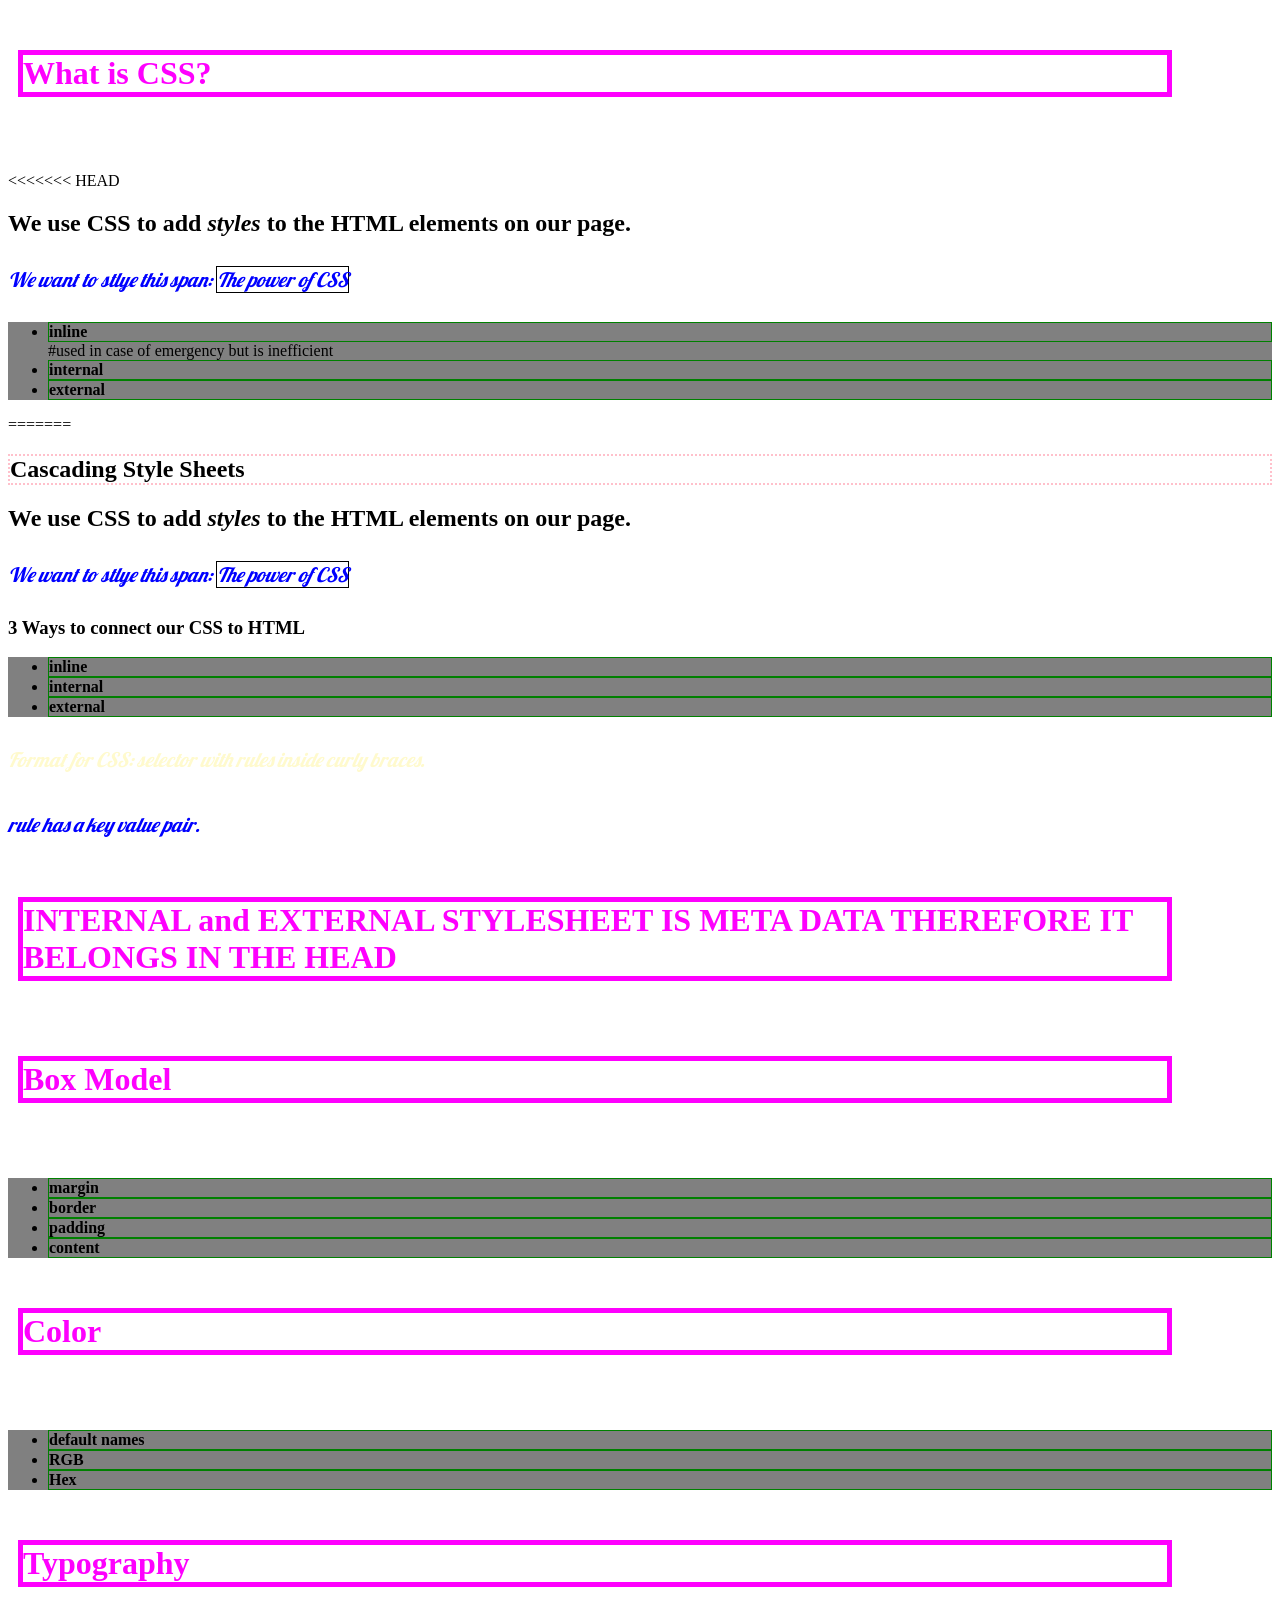
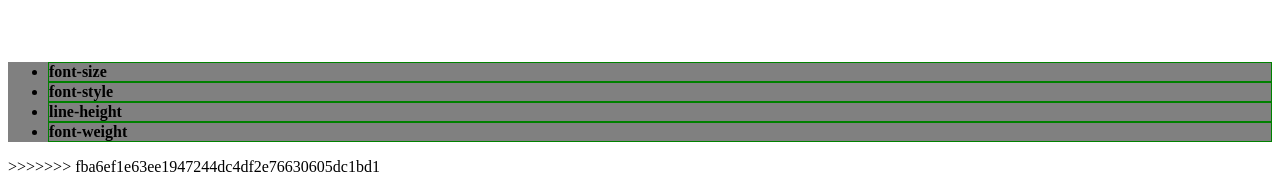
<file: week-1/day-3/index.html>
<!DOCTYPE html>
<html lang="en">
  <head>
    <meta charset="UTF-8" />
    <meta name="viewport" content="width=device-width, initial-scale=1.0" />
    <title>Document</title>

    <style>
      /* INTERNAL */
      li {
        border: solid 1px green;
      }
    </style>

    <!-- EXTERNAL -->
    <link rel="stylesheet" href="./style.css" />
    <link rel="preconnect" href="https://fonts.gstatic.com" />
    <link
      href="https://fonts.googleapis.com/css2?family=Lobster&display=swap"
      rel="stylesheet"
    />
  </head>
  <body>
    <h1>What is CSS?</h1>
<<<<<<< HEAD


    <h2>We use CSS to add <em>styles</em> to the HTML elements on our page.</h2>

    <p>We want to stlye this span: <span style="border: solid 1px black">The power of CSS</span></p>

    <ul> 
      <li>inline</li> #used in case of emergency but is inefficient  
      <li>internal </li>
      <li>external</li>
      </ul>



=======
    <h2 style="border: dotted 2px pink">Cascading Style Sheets</h2>
    <h2>We use CSS to add <em>styles</em> to the HTML elements on our page.</h2>

    <p>
      We want to stlye this span:
      <span style="border: solid 1px black">The power of CSS</span>
    </p>

    <h3>3 Ways to connect our CSS to HTML</h3>
    <ul>
      <li>inline</li>
      <li>internal</li>
      <li>external</li>
    </ul>
    <p style="color: lemonchiffon">
      Format for CSS: selector with rules inside curly braces.
    </p>
    <p>rule has a key value pair.</p>
    <h1>
      INTERNAL and EXTERNAL STYLESHEET IS META DATA THEREFORE IT BELONGS IN THE
      HEAD
    </h1>

    <h1>Box Model</h1>

    <ul>
      <li>margin</li>
      <li>border</li>
      <li>padding</li>
      <li>content</li>
    </ul>

    <h1>Color</h1>
    <ul>
      <li>default names</li>
      <li>RGB</li>
      <li>Hex</li>
    </ul>

    <h1>Typography</h1>

    <ul>
      <li>font-size</li>
      <li>font-style</li>
      <li>line-height</li>
      <li>font-weight</li>
    </ul>
>>>>>>> fba6ef1e63ee1947244dc4df2e76630605dc1bd1
  </body>
</html>
</file>
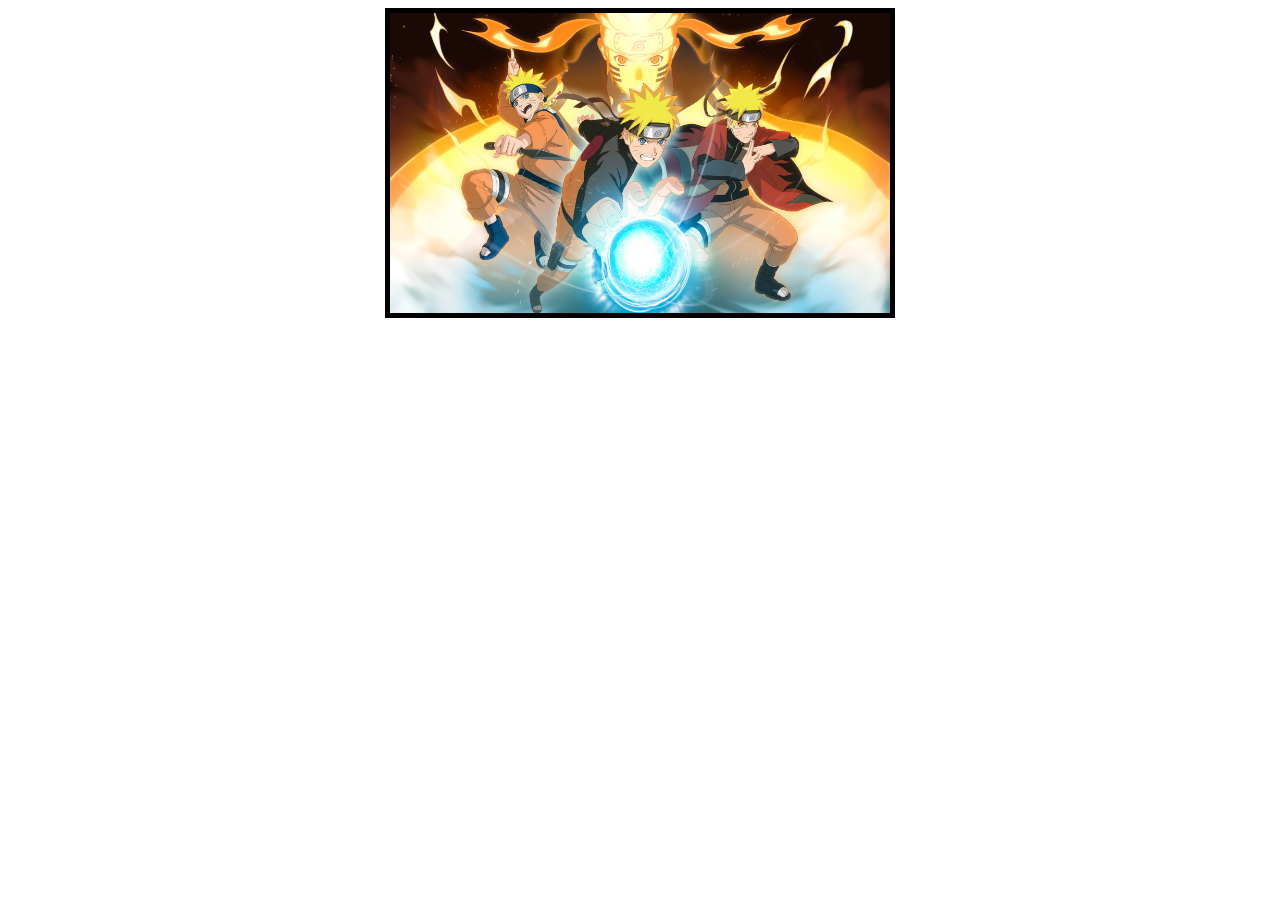
<file: week-2/day-2/index.html>
<!DOCTYPE html>
<html lang="en">
<head>
    <meta charset="UTF-8">
    <meta http-equiv="X-UA-Compatible" content="IE=edge">
    <meta name="viewport" content="width=device-width, initial-scale=1.0">
    <title>Document</title>

    <link rel='stylesheet' href="./sheet.css" />



</head>
<body>

    <div id="window"> 
        <div id=imgSlider> 

            <img src="images/naruto.jpg" alt=""/>

            <img src="images/Shinobi.jpg" alt="" />

            <img src="images/saske_naruto.jpg" alt=""/>

            <img src="images/naruto.jpg" alt=""/>

        </div>
    </div> 





</body>
</html>
</file>
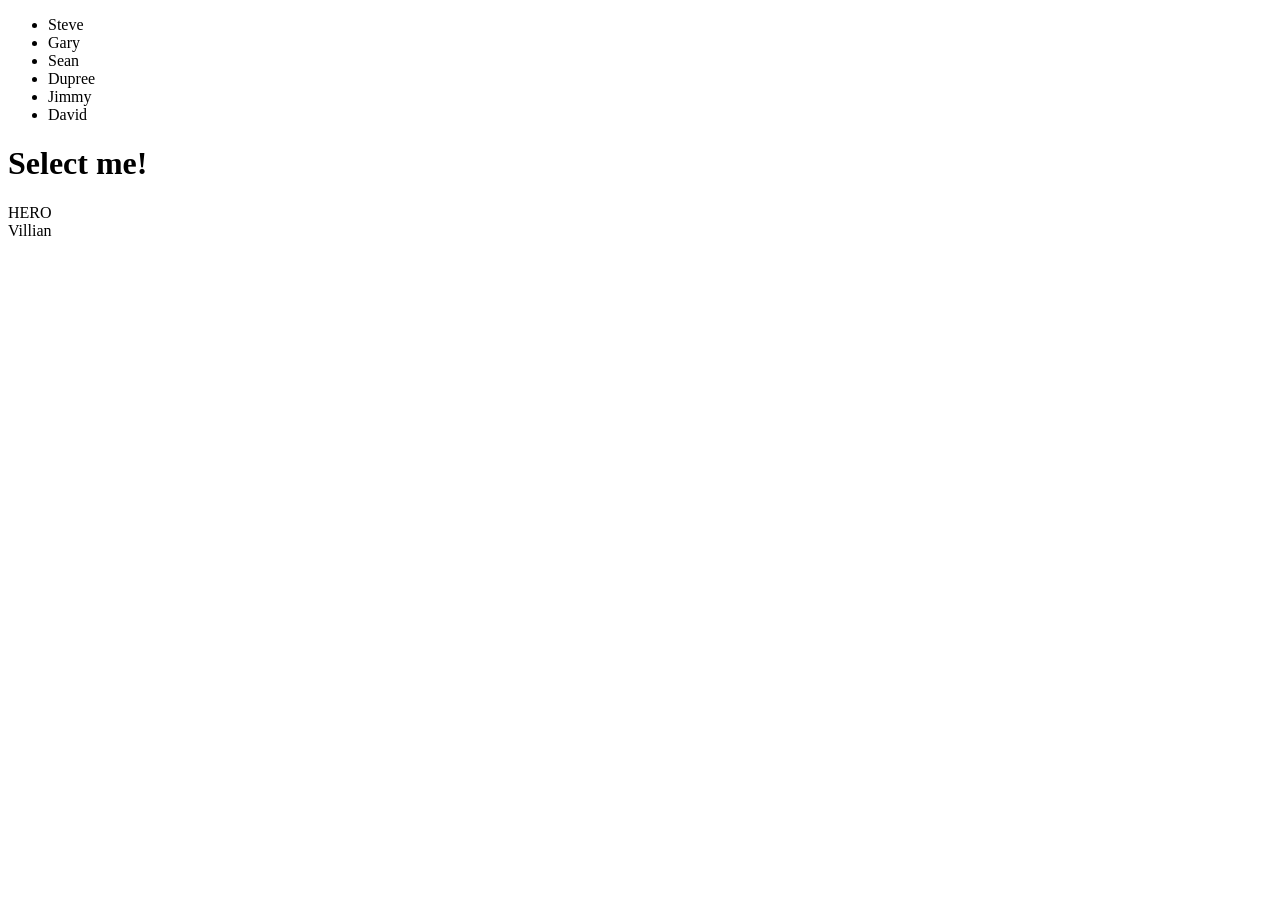
<file: week-2/day-3/index.html>
<!DOCTYPE html>
<html lang="en">
  <head>
    <meta charset="UTF-8" />
    <meta name="viewport" content="width=device-width, initial-scale=1.0" />
    <title>Document</title>
  </head>
  <body>
    <ul>
      <li>Steve</li>
      <li>Gary</li>
      <li>Sean</li>
      <li>Dupree</li>
      <li>Jimmy</li>
      <li>David</li>
    </ul>
    <h1>Select me!</h1>
    <div>HERO</div>
    <div>Villian</div>
  </body>
</html>
</file>
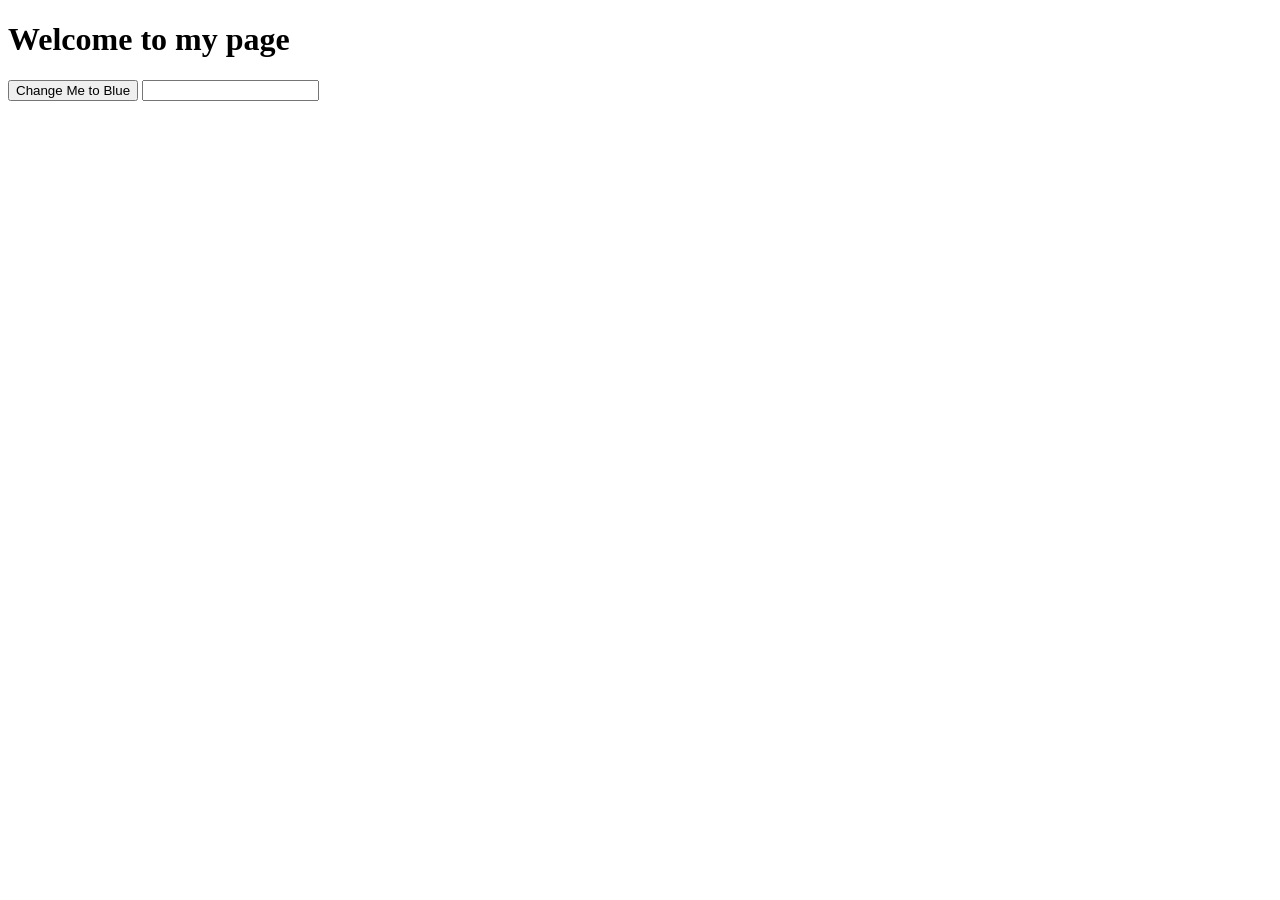
<file: week-2/day-4/index.html>
<!DOCTYPE html>
<html lang="en">
  <head>
    <meta charset="UTF-8" />
    <meta http-equiv="X-UA-Compatible" content="IE=edge" />
    <meta name="viewport" content="width=device-width, initial-scale=1.0" />
    <title>Document</title>
    <script src="./script.js"></script>
  </head>
  <body>
    <h1 id="grabMe">Welcome to my page</h1>

    <button onclick="turnBGblue()">Change Me to Blue</button>
    <input />
  </body>
</html>
</file>
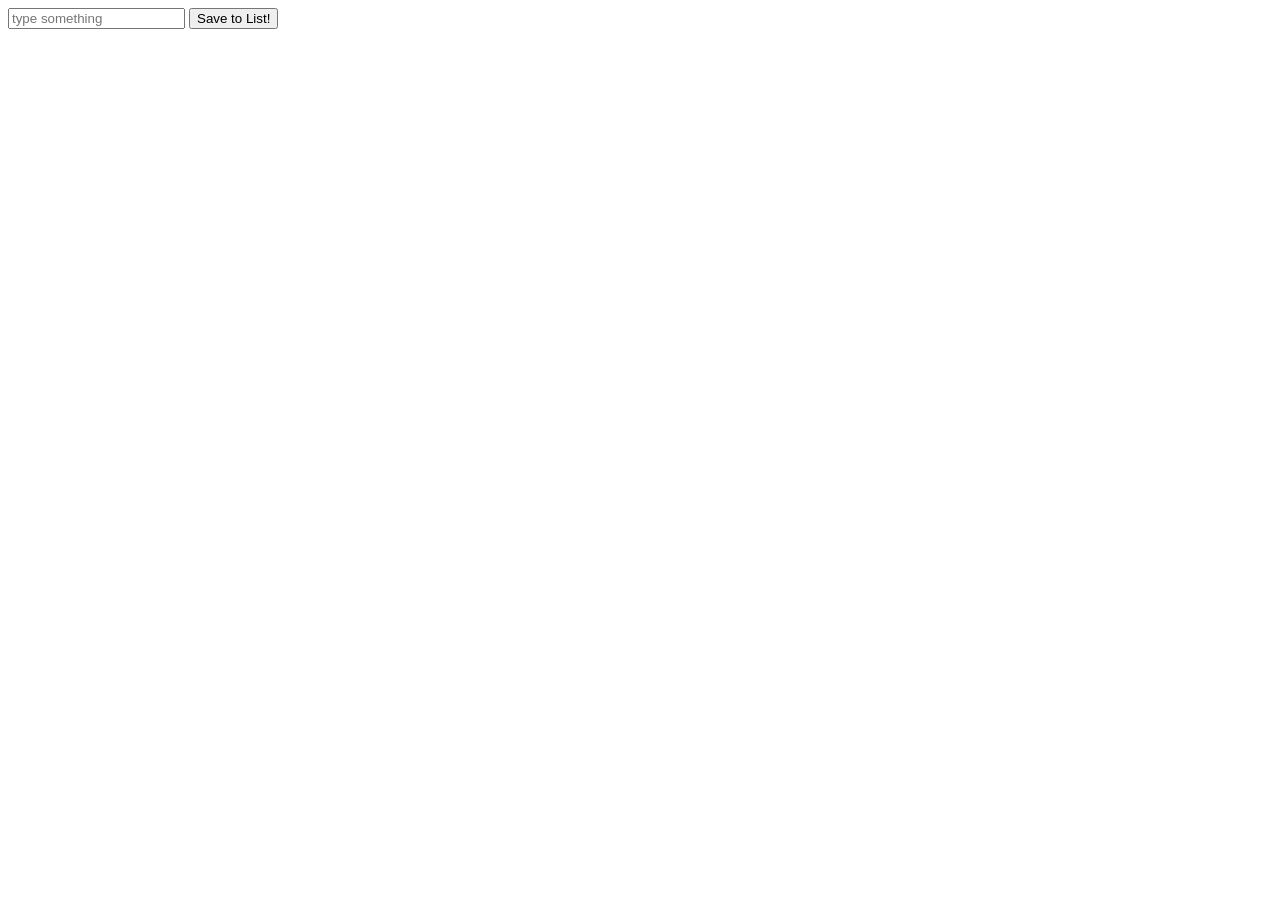
<file: week-3/day-3/index.html>
<!DOCTYPE html>
<html lang="en">
<head>
    <meta charset="UTF-8">
    <meta http-equiv="X-UA-Compatible" content="IE=edge">
    <meta name="viewport" content="width=device-width, initial-scale=1.0">
    <title>Document</title>

  <script src="./index.js"> </script> 
</head>
<body>

    <input type="text" placeholder="type something" id="userInput">
    <button onclick="addItem()"> Save to List! </button>

    <ol id="taskList"></ol>

</body>
</html>
</file>
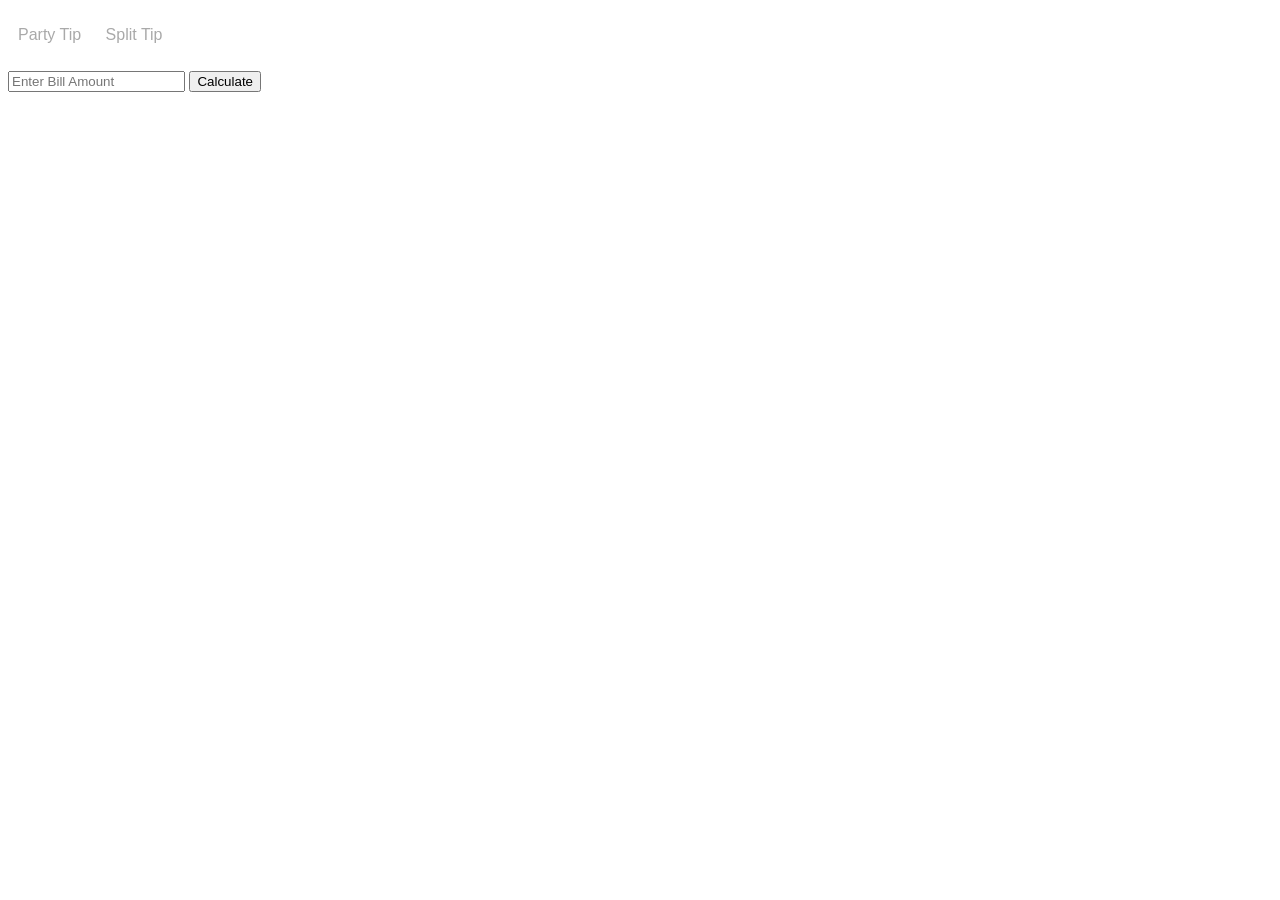
<file: week-3/day-4/index.html>
<!DOCTYPE html>
<html lang="en">
  <head>
    <meta charset="UTF-8" />
    <meta http-equiv="X-UA-Compatible" content="IE=edge" />
    <meta name="viewport" content="width=device-width, initial-scale=1.0" />
    <title>Party Tip Calculation</title>
    <script defer src="./script.js"></script>
    <link rel="stylesheet" href="./style.css" />
  </head>
  <body>
    <div id="container">
      <ul id="nav-tab" class="tab">
        <li class="active"><a href="#partyTip">Party Tip</a></li>
        <li><a href="#splitTip">Split Tip</a></li>
      </ul>
      <div class="tab-content">
        <div class="active tab-pane" id="partyTip">
          <input id="billAmount" type="text" placeholder="Enter Bill Amount" />
          <button type="button" onclick="calculateTip()">Calculate</button>
          <h1 id="output"></h1>
        </div>
        <div class="tab-pane" id="splitTip">
          <div class="each">
            <input type="text" class="eachAmount" />
          </div>
          <div class="each">
            <input type="text" class="eachAmount" />
          </div>
          <div class="each">
            <input type="text" class="eachAmount" />
          </div>
          <div class="each">
            <input type="text" class="eachAmount" />
          </div>
          <div class="each">
            <input type="text" class="eachAmount" />
          </div>
          <div class="each">
            <input type="text" class="eachAmount" />
          </div>
          <button type="button" onclick="calculateSplitTip()">
            Calculate Split Tip
          </button>
        </div>
      </div>
    </div>
  </body>
</html>
</file>
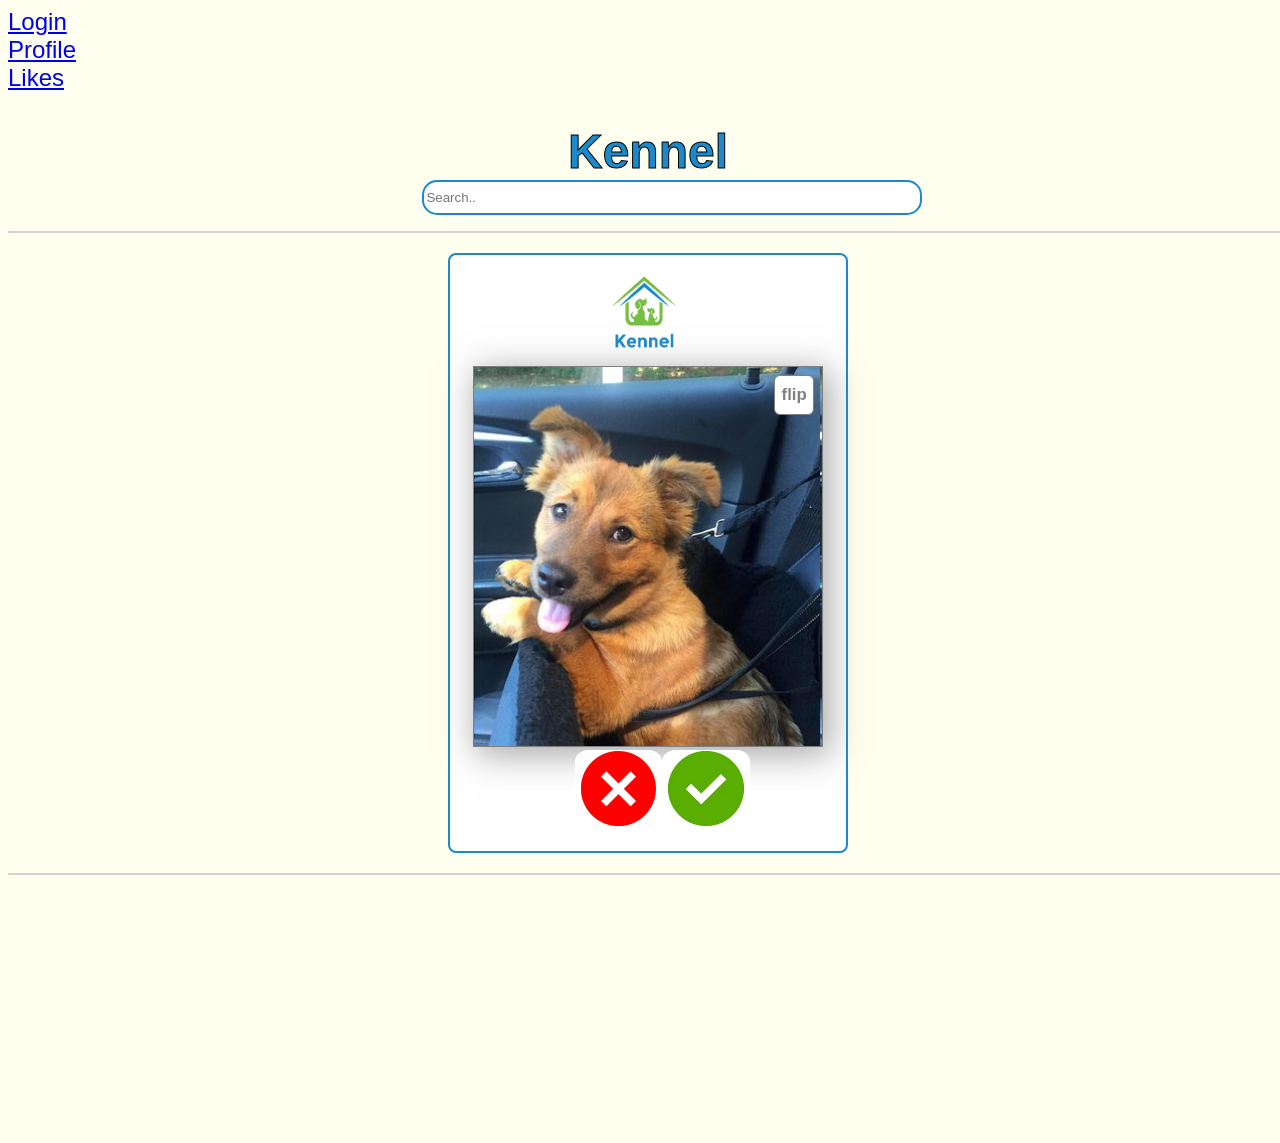
<file: week-3/Final Project/index.html>
<!DOCTYPE html>
<html lang="en">
<head>
    <meta charset="UTF-8">
    <meta http-equiv="X-UA-Compatible" content="IE=edge">
    <meta name="viewport" content="width=device-width, initial-scale=1.0">
    <title>Document</title>

    <link rel="stylesheet" href="./index.css"/>
    <script defer src="./index.js"></script>

</head>
<body>
    <header id="topGrid"> 

     

        <section>
            <nav>
             
                <a href="#">Login</a>
                <br>
                <a href="#">Profile</a>
                <br> 
                <a href="#">Likes</a>
              
            </nav>
        </section>

        <div class="sContainer"> 
            <h1 id="hPosition">Kennel </h1>
            <input id="searchDim" type="text" placeholder="Search.. " name="search">  


        </div>
    </header>
    <div class="cardContainer">
        <div class="cardOutline"> 
          
            <div> 
                <img id="kLogo" src="Logo/Logo.png" title="Kennel Logo" alt="Kennel Logo">


            </div>
            
    
            <div class="flip-card-3D-wrapper">
                <div id="flip-card">
                    <div class="flip-card-front">
                        <!-- <p> <img id="centerImg" src="Logo/dogOne.png" alt="Dog Photo" > -->



                        </p><button id="flip-card-btn-turn-to-back">flip</button>
                    </div>
                    <div class="flip-card-back">
                        <p> 
                            About Me:<br>
                            Hello my name is Rover and I'm a 2yr old mixed terrier in search of a home. I'm nuetered, great with kids, and I love to play ball.
                            Ready to meet my new owner! <br> 
                            

        
  


                        </p>
                     
                            
                        
                        
                       
                        
                        <button id="flip-card-btn-turn-to-front">flip</button>
                        
                    
                    
                    </div>
                </div>
            </div>

            <div class="buttonContainer"> 
                <button id="noButton"> 
                    <img class="buttonDim" src="Logo/no.png" /> 



                </button>
                <button id="kennelButton"> 
                    <img class="buttonDim" src="Logo/kennel.png"/>    
                
                </button>
    
    
            </div>
        </div>  
        

    </div>

    <footer id="bottomGrid"> 
        

    </footer>
</body>
</html>
</file>
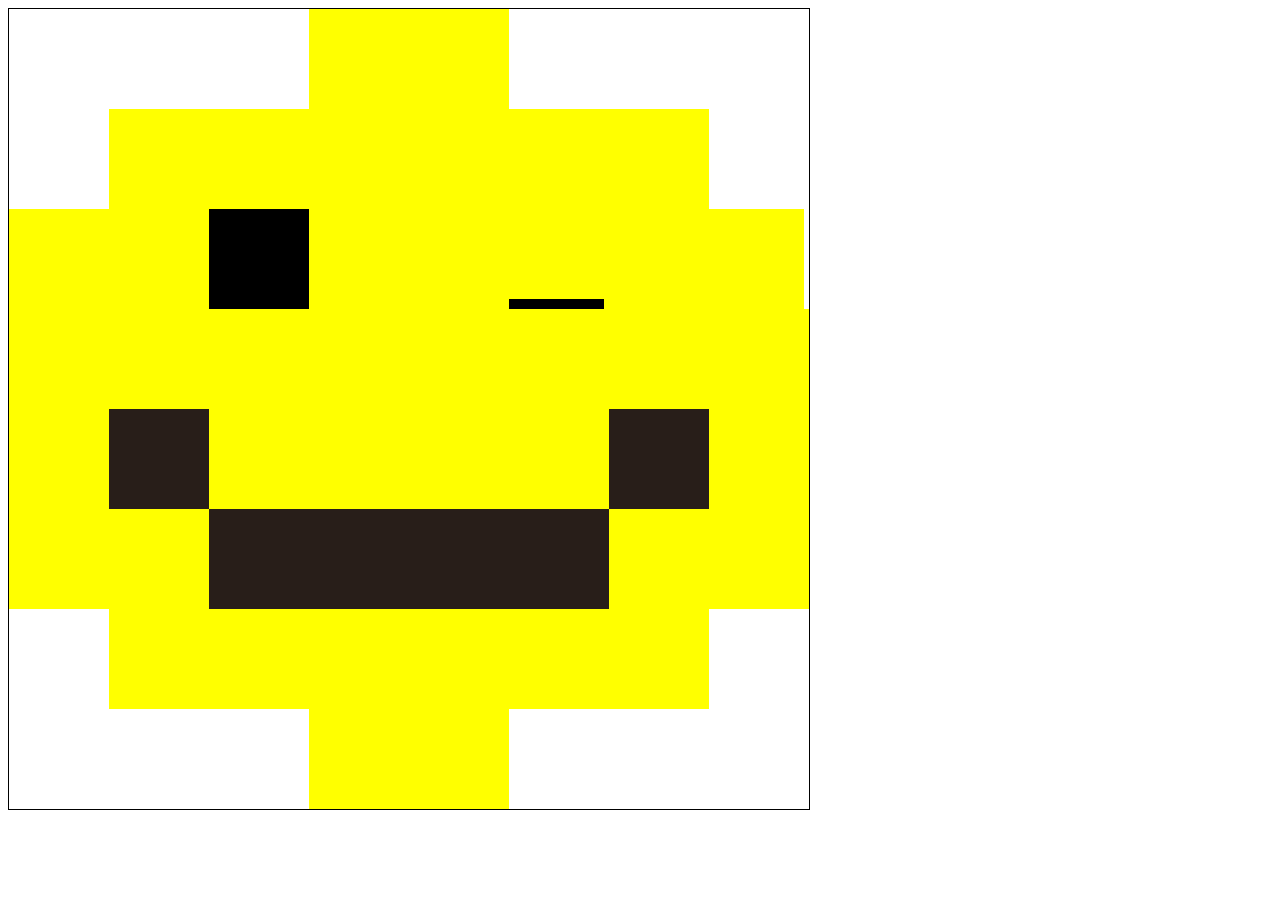
<file: week-1/day-3/exercise.html>
<!DOCTYPE html>
<html lang="en">
  <head>
    <meta charset="UTF-8" />
    <meta http-equiv="X-UA-Compatible" content="IE=edge" />
    <meta name="viewport" content="width=device-width, initial-scale=1.0" />
    <title>Document</title>
    <style>
      body {
        width: 800px;
        height: 800px;
        border: solid 1px black;
      }
      /* Enter your code below */
    
      div {
        width: 100px;
        height: 100px;
        float: left;

      }

      .yellow { 

        background-color: yellow;
      }

      #leftEye {
        background-color: black;
      }
 
      #wink {
        width: 95px;
        height: 90px;
        border-bottom: solid 10px black;

      }

      .smile {
        background-color:rgb(40,30,25);}

      /* Enter your code above */
    </style>
  </head>
  <body>
    <div></div>
    <div></div>
    <div></div>
    <div class="yellow"></div>
    <div class="yellow"></div>
    <div></div>
    <div></div>
    <div></div>

    <div></div>
    <div class="yellow"></div>
    <div class="yellow"></div>
    <div class="yellow"></div>
    <div class="yellow"></div>
    <div class="yellow"></div>
    <div class="yellow"></div>
    <div></div>

    <div class="yellow"></div>
    <div class="yellow"></div>
    <div id="leftEye"></div>
    <div class="yellow"></div>
    <div class="yellow"></div>
    <div id="wink" class="yellow"></div>
    <div class="yellow"></div>
    <div class="yellow"></div>

    <div class="yellow"></div>
    <div class="yellow"></div>
    <div class="yellow"></div>
    <div class="yellow"></div>
    <div class="yellow"></div>
    <div class="yellow"></div>
    <div class="yellow"></div>
    <div class="yellow"></div>

    <div class="yellow"></div>
    <div class="smile"></div>
    <div class="yellow"></div>
    <div class="yellow"></div>
    <div class="yellow"></div>
    <div class="yellow"></div>
    <div class="smile"></div>
    <div class="yellow"></div>

    <div class="yellow"></div>
    <div class="yellow"></div>
    <div class="smile"></div>
    <div class="smile"></div>
    <div class="smile"></div>
    <div class="smile"></div>
    <div class="yellow"></div>
    <div class="yellow"></div>

    <div></div>
    <div class="yellow"></div>
    <div class="yellow"></div>
    <div class="yellow"></div>
    <div class="yellow"></div>
    <div class="yellow"></div>
    <div class="yellow"></div>
    <div></div>

    <div></div>
    <div></div>
    <div></div>
    <div class="yellow"></div>
    <div class="yellow"></div>
    <div></div>
    <div></div>
    <div></div>
  </body>
</html>
</file>
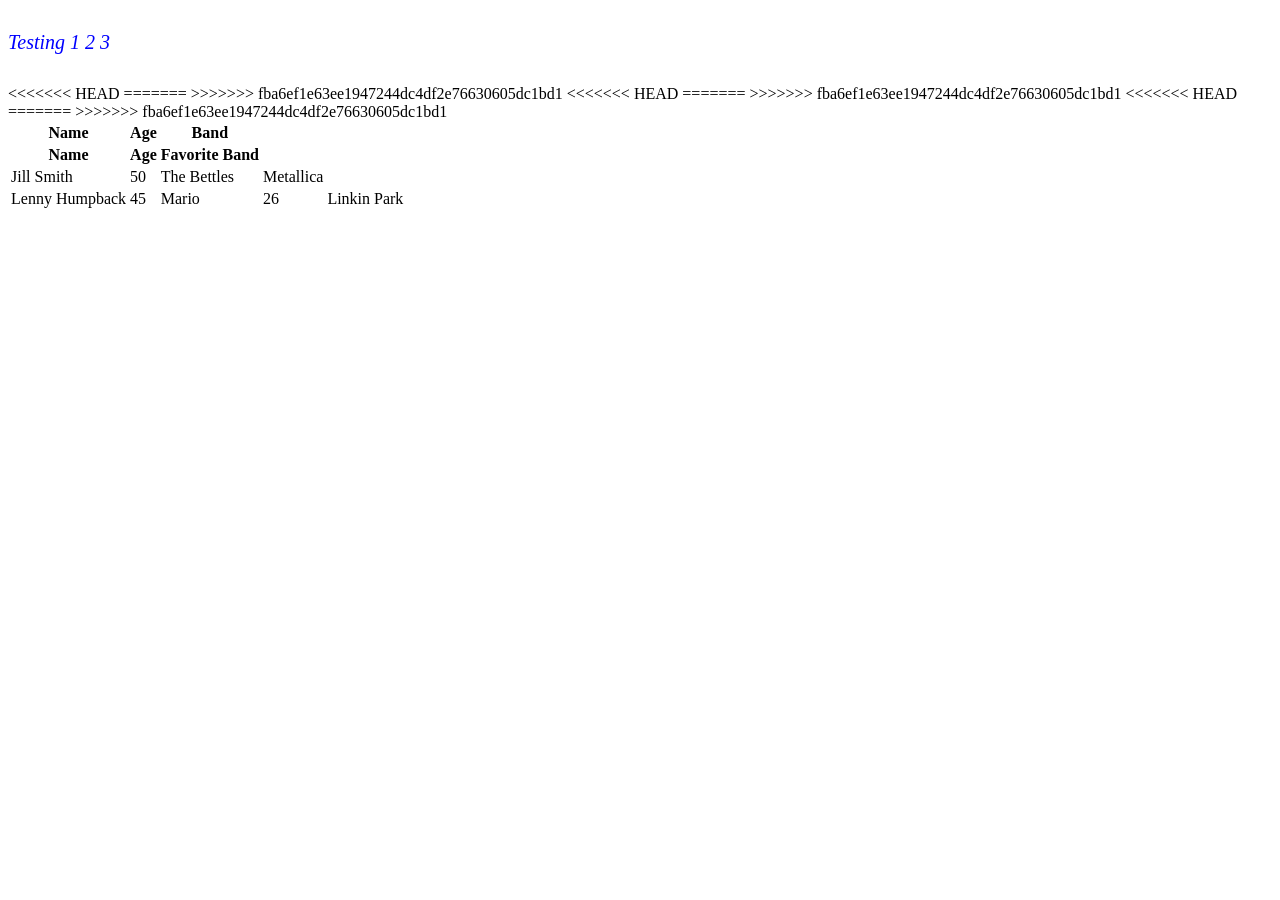
<file: week-1/day-3/warm-up.html>
<!DOCTYPE html>
<html lang="en">
  <head>
    <meta charset="UTF-8" />
    <meta name="viewport" content="width=device-width, initial-scale=1.0" />
    <title>VIT W1D3 Warm Up</title>
    <link rel="stylesheet" href="./style.css" />
  </head>
  <body>
    <p>Testing 1 2 3</p>
    <table>
<<<<<<< HEAD

      <thead>
        <tr> 
          <!---1. Enter your code below-->
          <th>Name</th>
          <!---1. Enter your code above-->
          <th>Age </th>
          <th>Band </th>
        </tr>

      </thead>

=======
      <!---1. Enter your code below-->
      <thead>
        <th>Name</th>
        <th>Age</th>
        <th>Favorite Band</th>
      </thead>
      <!---1. Enter your code above-->
>>>>>>> fba6ef1e63ee1947244dc4df2e76630605dc1bd1
      <tr>
        <td>Jill Smith</td>
        <td>50</td>
        <!---2. Enter your code below-->
<<<<<<< HEAD
        <td> The Bettles</td>
=======
        <td>Metallica</td>
>>>>>>> fba6ef1e63ee1947244dc4df2e76630605dc1bd1
        <!---2. Enter your code above-->
      </tr>
      <tr>
        <td> Lenny Humpback </td>
        <!---3. Enter your code below-->
<<<<<<< HEAD
        <td> 45 </td>
=======
        <td>Mario</td>
        <td>26</td>
>>>>>>> fba6ef1e63ee1947244dc4df2e76630605dc1bd1
        <!---3. Enter your code above-->
        <td>Linkin Park</td>
      </tr>
    </table>
  </body>
</html>
</file>
<file: week-1/day-3/style.css>
p {
  color: blue; /* Styles! */
  font-size: 20px;
  font-style: italic;
  line-height: 45px;
  font-family: "Lobster", "San Serif", cursive;
}

h1 {
  /* margin: 100px; */
  margin-top: 50px;
  margin-bottom: 75px;
  margin-left: 10px;
  margin-right: 100px;
  border: solid 5px;
  /* color: rgb(74, 169, 80);  */
  color: #fe00fe;
  /* padding: 200px; */
}

ul {
  background-color: grey;
}

li {
  font-weight: 900;
}
</file>
<file: week-2/day-2/sheet.css>
img {

    min-width: 500px;
    height: 300px;

}

#window {
    width: 500px;
    height: 300px;
    border: solid 5px black;
    margin: 0 auto;
    overflow: hidden;

}




#imgSlider {

    display: flex;
    animation-name: carousel;
    animation-duration: 10s;
    animation-iteration-count: infinite;

}

@keyframes carousel {
    from {
        transform: translateX(0px);
    }
    to {
        transform: translateX(-1500px);

    }


}
</file>
<file: week-3/day-4/style.css>
body {
  font-family: -apple-system, BlinkMacSystemFont, "Segoe UI", Roboto, Helvetica,
    Arial, sans-serif, "Apple Color Emoji", "Segoe UI Emoji", "Segoe UI Symbol";
  color: #444;
}

.container {
  max-width: 800px;
  margin: 0 auto;
}

ul {
  list-style: none;
  padding: 0;
}

li {
  display: inline-flex;
}

a {
  text-decoration: none;
  color: darkgray;
  padding: 10px;
  transition: all 0.3s ease-in-out;
  border-bottom: 1px solid transparent;
}

a:hover {
  color: gray;
}

.nav .active a {
  color: slateblue;
  border-bottom: 1px solid slateblue;
}
.nav:hover .active:hover a:hover {
  border-color: transparent;
  background: slateblue;
  color: white;
}

.tab-pane {
  display: none;
}

.tab-pane.active {
  display: block;
}
</file>
<file: week-3/Final Project/index.css>
#topGrid {

    width: 100%;
    height: 25%;
    background-image: url(https://4pawsins.com/wp-content/uploads/2017/02/FAQs-short-banner.jpg);
    background-repeat: no-repeat;
    background-position:0px -140px ;
    border-bottom: 2px solid lightgray;

}

#hPosition {
  color:rgba(28,138,202,255);
  text-align:center;
  -webkit-text-stroke: 1px black;


}

.cardContainer {
    padding: 20px;


}
.cardOutline {
    height: 600px;
    width: 400px;
    background-color: #fff;
    border: 1px solid #c0c0c0;
    margin: 0 auto;
    padding-right: 280px;
    border-radius: 8px;
    border: 2px solid rgba(28,138,202,255);
}

#kLogo {

    height:75px;
    width:75px; 
    margin-left: 155px;
    margin-top: 20px;
  


}
#searchDim {
  width: 500px;
height: 35px;
  left: 33%;
  top: 180px;
  border-radius:15px;
  border: 2px solid rgba(28,138,202,255);;
  position: absolute;




}

.sContainer {


}

@import url('https://fonts.googleapis.com/css?family=Open+Sans:300,600');
html * {
  -webkit-font-smoothing: antialiased;
  -moz-osx-font-smoothing: grayscale;
}
*, *:after, *:before {
  -webkit-box-sizing: border-box;
  -moz-box-sizing: border-box;
  box-sizing: border-box;
}
html, body
{
    height: 100%;
    width: 100%;
    font-family: 'Open Sans', sans-serif;
    font-size: 24px;
    font-weight: 300;
    background: ivory;
}
.flip-card-3D-wrapper {
  width: 60%;
  height: 80%;
  max-width: 100%;
  max-height: 100%;
  position:  relative;
  -o-perspective: 900px;
  -webkit-perspective: 900px;
  -ms-perspective: 900px;
  perspective: 900px;
  margin: 0 auto;
}
#flip-card {
  width: 350px;
  height: 80%;
  text-align: center;
  margin: 10px auto;
  position: absolute;
  -o-transition: all 1s ease-in-out;
  -webkit-transition: all 1s ease-in-out;
  -ms-transition: all 1s ease-in-out;
  transition: all 1s ease-in-out;
  -o-transform-style: preserve-3d;
  -webkit-transform-style: preserve-3d;
  -ms-transform-style: preserve-3d;
  transform-style: preserve-3d;
}
.do-flip {
  -o-transform: rotateY(-180deg);
  -webkit-transform: rotateY(-180deg);
  -ms-transform: rotateY(-180deg);
  transform: rotateY(-180deg);
}
#flip-card-btn-turn-to-back, #flip-card-btn-turn-to-front {
  position: absolute;
  top: 8px;
  right: 8px;
  width: 40px;
  height: 40px;
  background: white;
  cursor: pointer;
  visibility: hidden;
  font-family: 'Open Sans', sans-serif;
  font-weight: 600;
  font-size: .7em;
  padding: 0;
  color: grey;
  border: 1px solid grey;
}
#flip-card .flip-card-front, #flip-card .flip-card-back{
  width: 100%;
  height: 100%;
  position: absolute;
  -o-backface-visibility: hidden;
  -webkit-backface-visibility: hidden;
  -ms-backface-visibility: hidden;
  backface-visibility: hidden;
  z-index: 2;
  -webkit-box-shadow: 5px 6px 32px 2px rgba(133,133,133,0.71);
  -moz-box-shadow: 5px 6px 32px 2px rgba(133,133,133,0.71);
  box-shadow: 5px 6px 32px 2px rgba(133,133,133,0.71);
}
#flip-card .flip-card-front {
    background-image: url(./Logo/dogOne.png);
    border:1px solid grey;
}
#flip-card .flip-card-back {
    background: white;
    border: 1px solid grey;
    -o-transform: rotateY(180deg);
    -webkit-transform: rotateY(180deg);
    -ms-transform: rotateY(180deg);
    transform: rotateY(180deg);
}
#flip-card .flip-card-front p, #flip-card .flip-card-back p {
  color: rgba(28,138,202,255);
  display: block;
  position: absolute;
  top: 10%;
  width: 100%;
}

.buttonContainer {   
  display: flex;

  position: absolute;
  padding-left: 125px;
  margin-bottom: 100px;
  top: 750px

}

button {
  border: none;
  border-radius: 15%;
  background-color: white;
}

.buttonDim{
  
    border-radius: 12px;
    height: 75px;
    width: 75;

}

#noButton:hover { 

  
    background-color: red;
    

}
#kennelButton:hover{ 

  background-color: rgba(119,191,68,255);

}






#bottomGrid {

    width: 100%;
    height: 30vh;
    background-image:url(https://images.squarespace-cdn.com/content/v1/59fa71444c0dbfb08e66d1f2/1525248808779-CKI34ZWPLQABP5W7UYD8/ke17ZwdGBToddI8pDm48kGEl8aIHxjr0VrIyrNkVoLMUqsxRUqqbr1mOJYKfIPR7LoDQ9mXPOjoJoqy81S2I8N_N4V1vUb5AoIIIbLZhVYxCRW4BPu10St3TBAUQYVKcBVR_Kbb6xPVpPZAnn8ccoaFIuJ-s9vjNYmpDONdoN0UuntLEhQlB1lXQb8AYU71t/banner.jpg?format=2500w);
    border-top: 2px solid lightgray;

}
</file>
